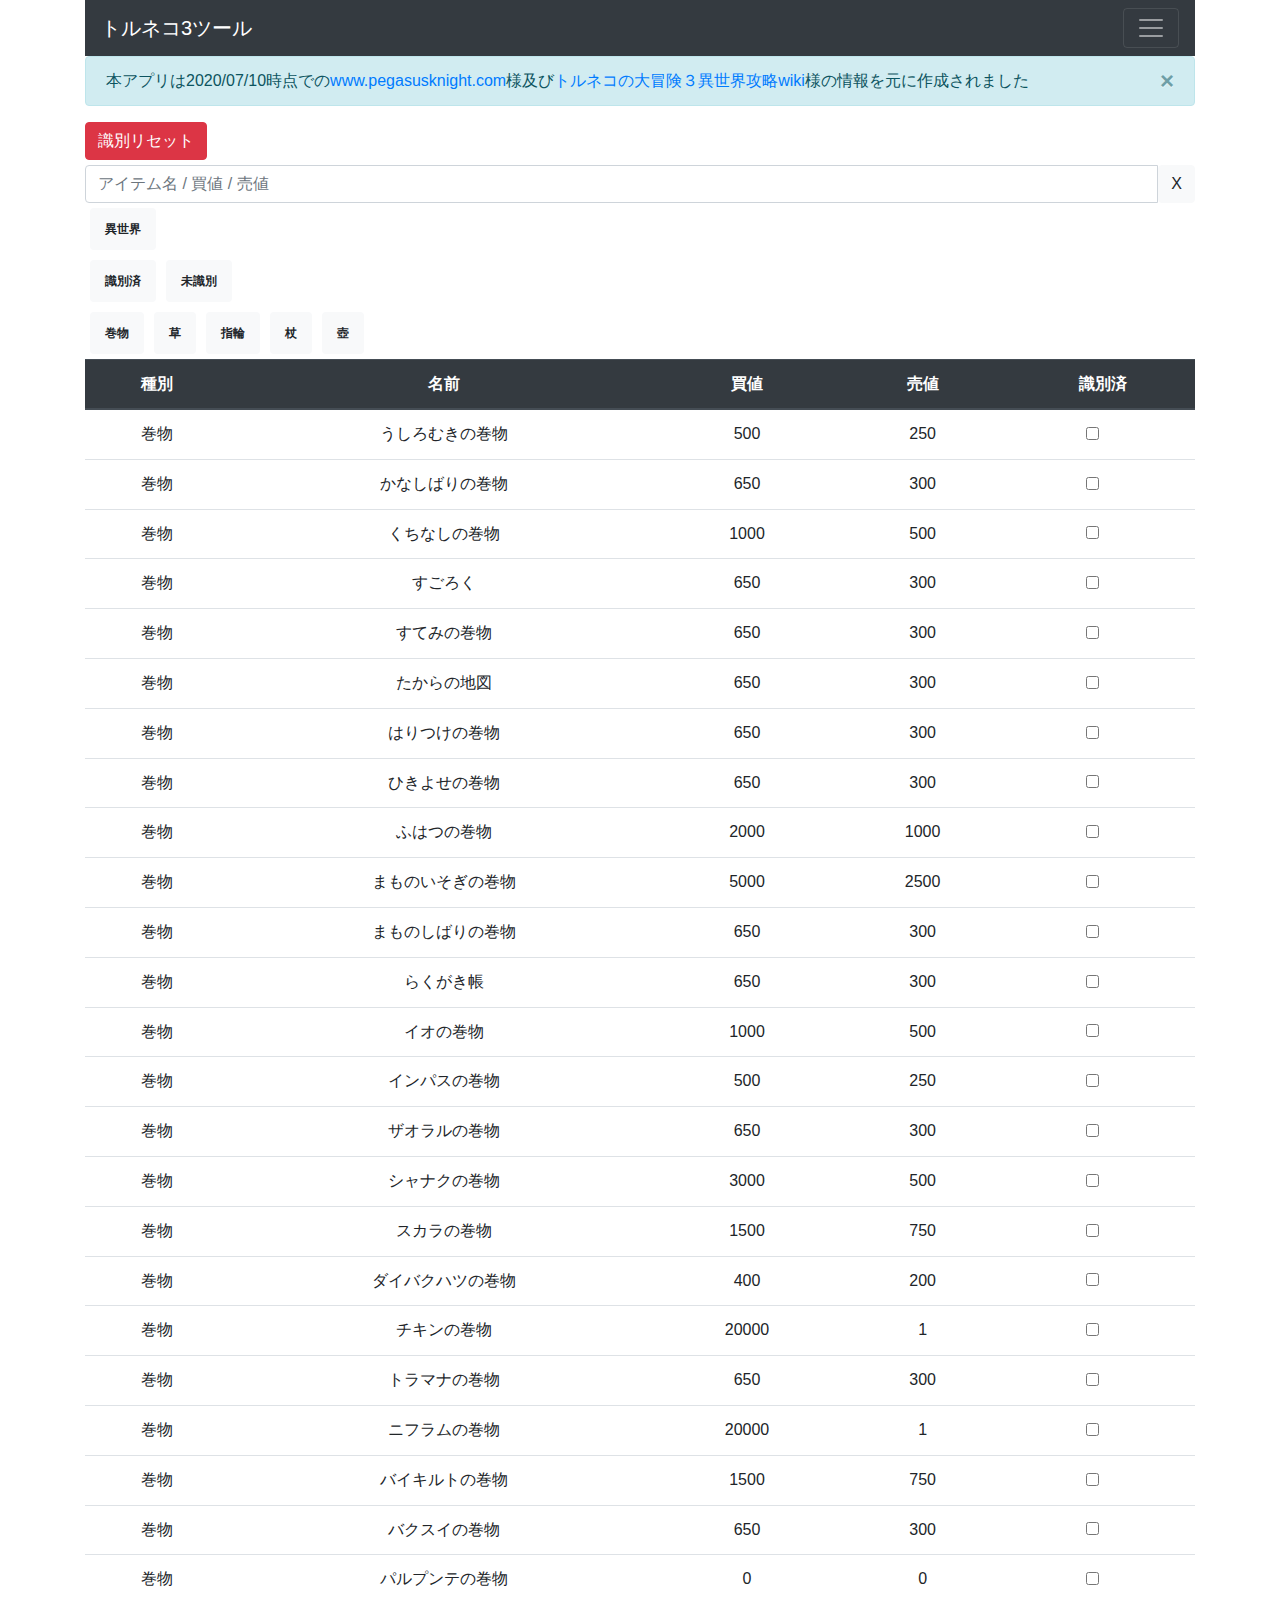
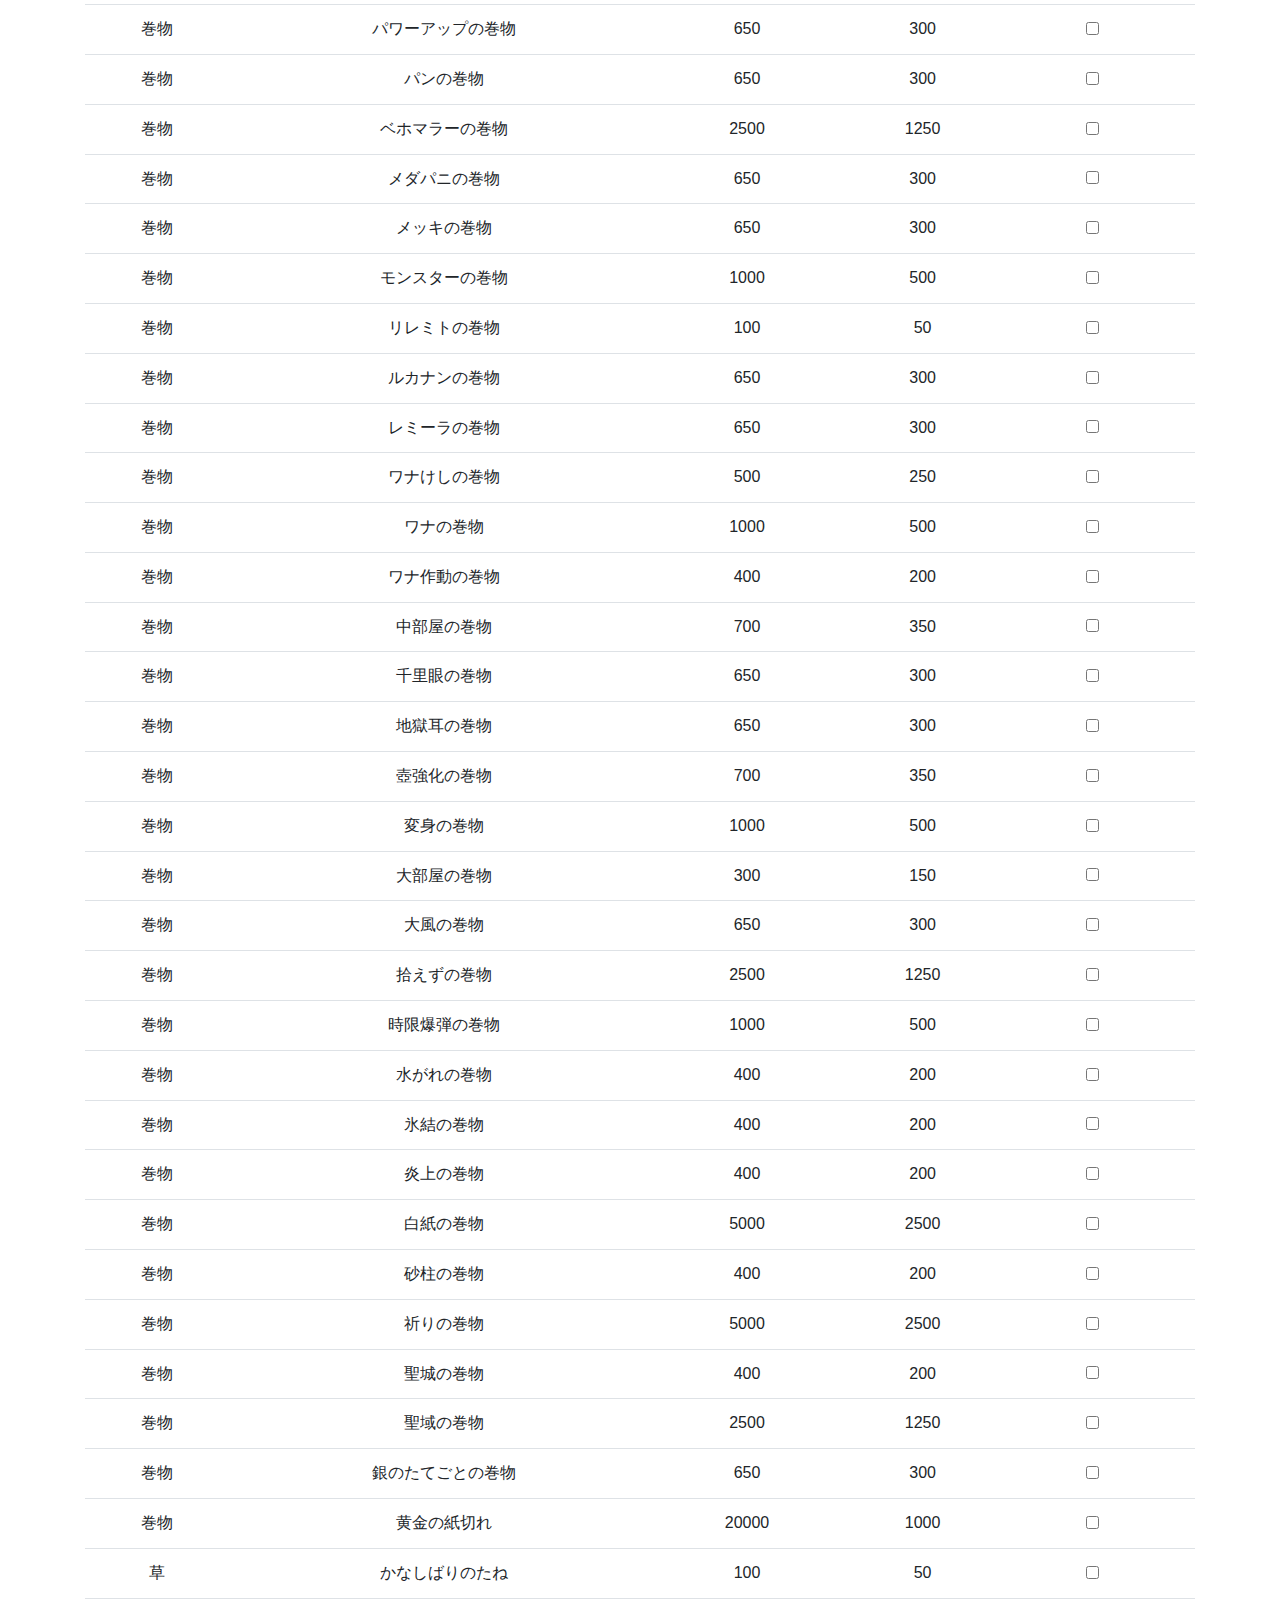
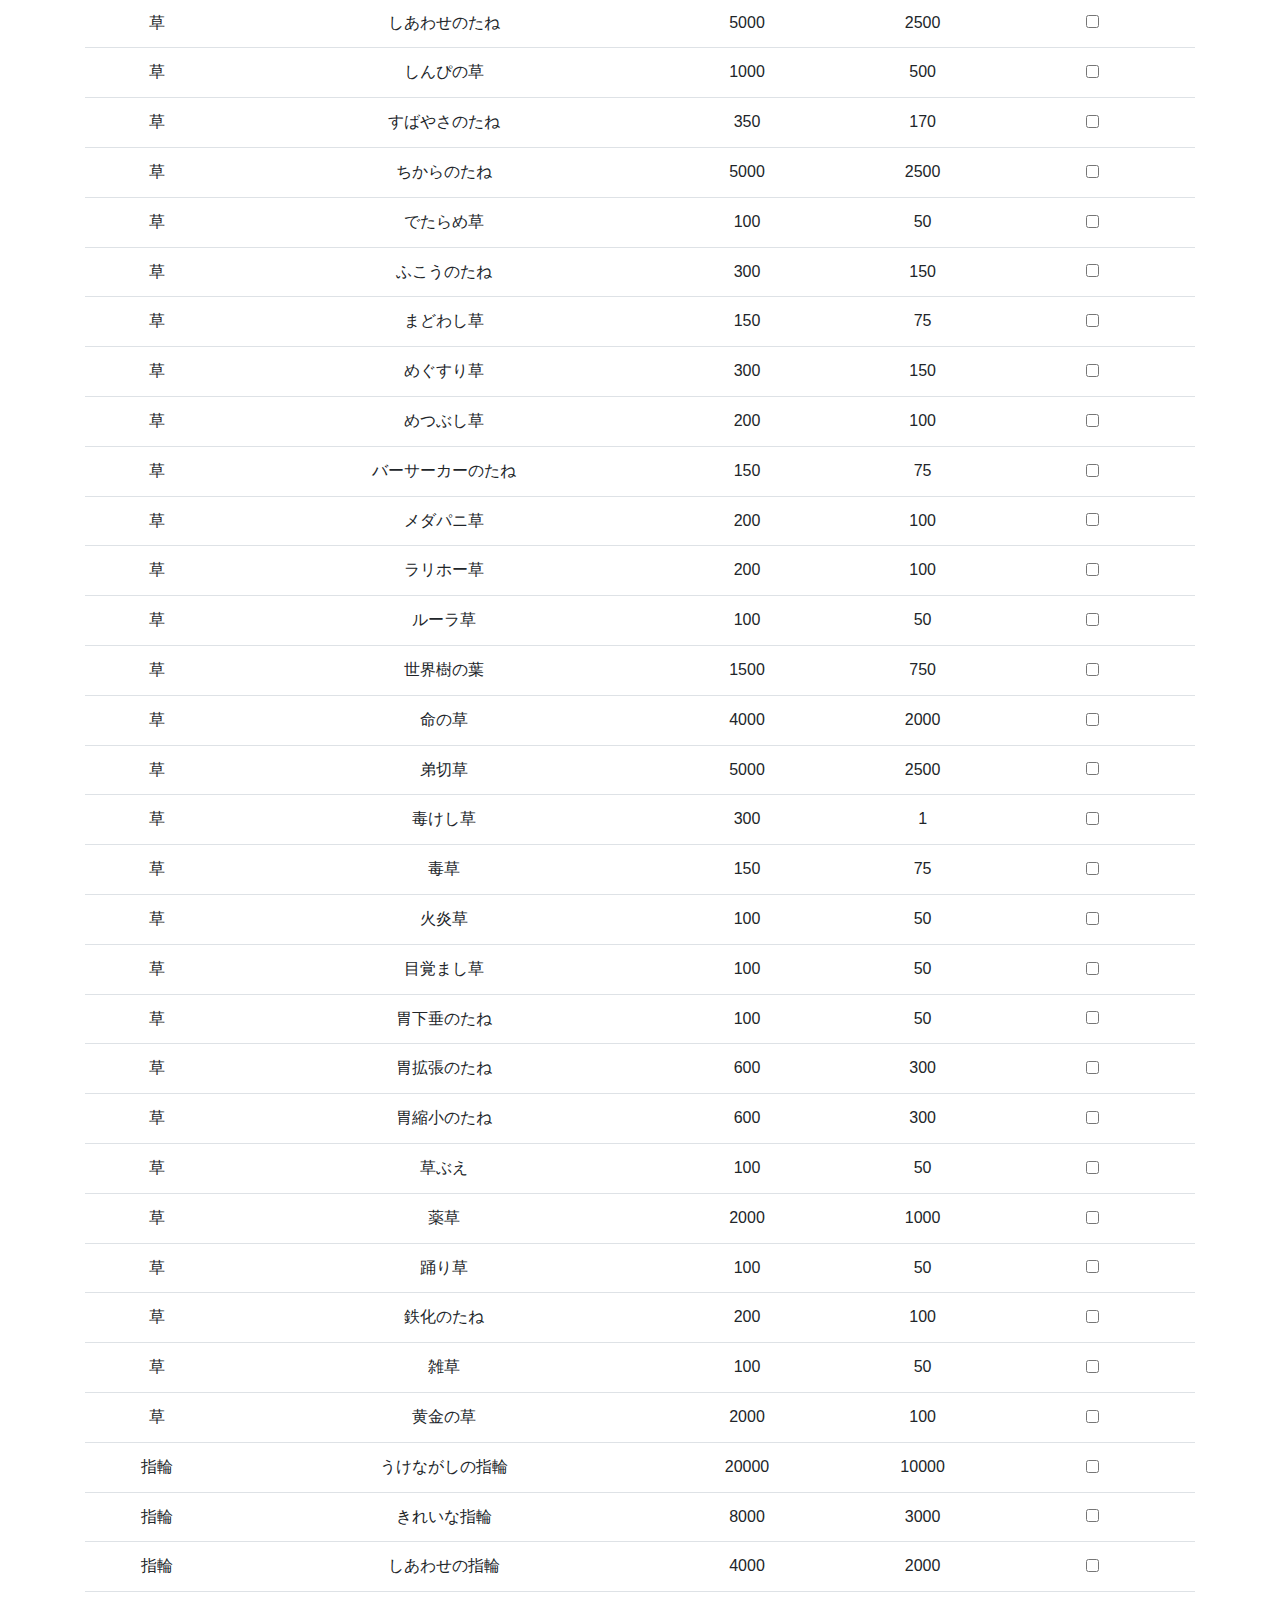
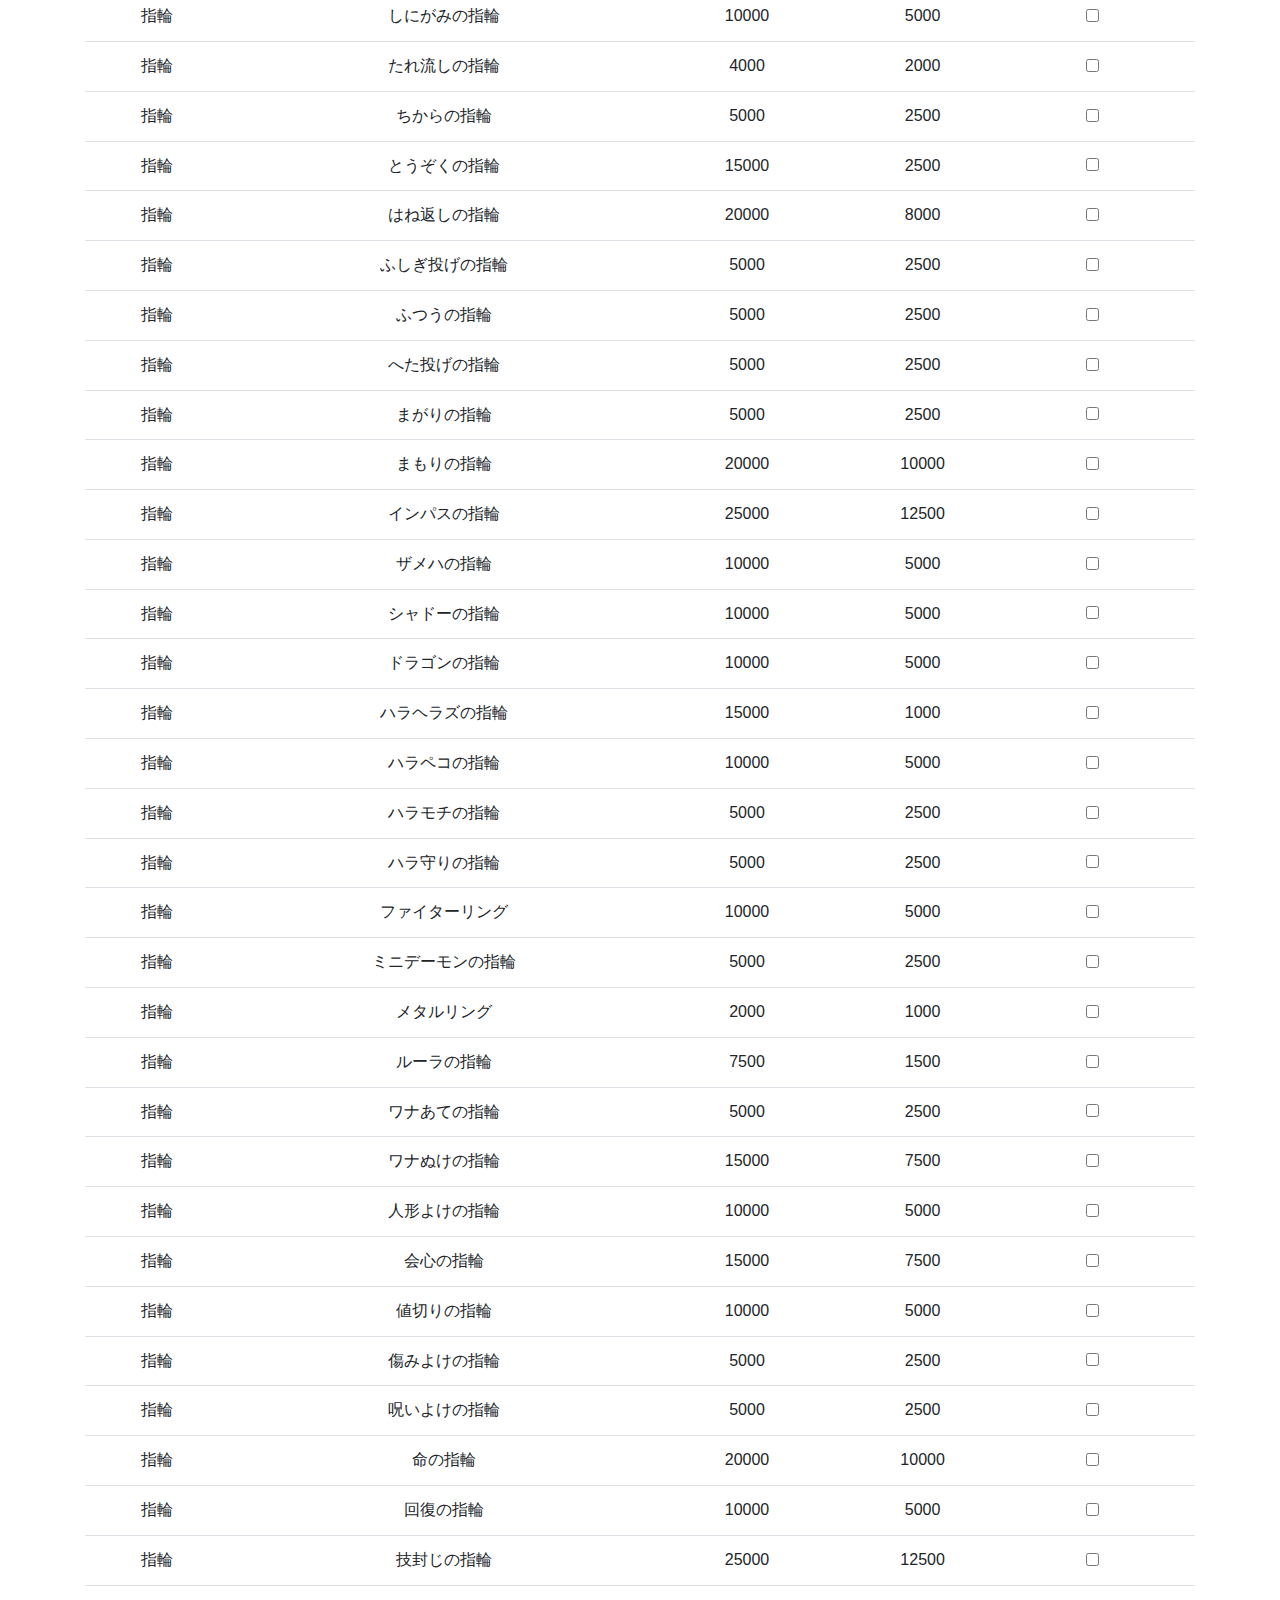
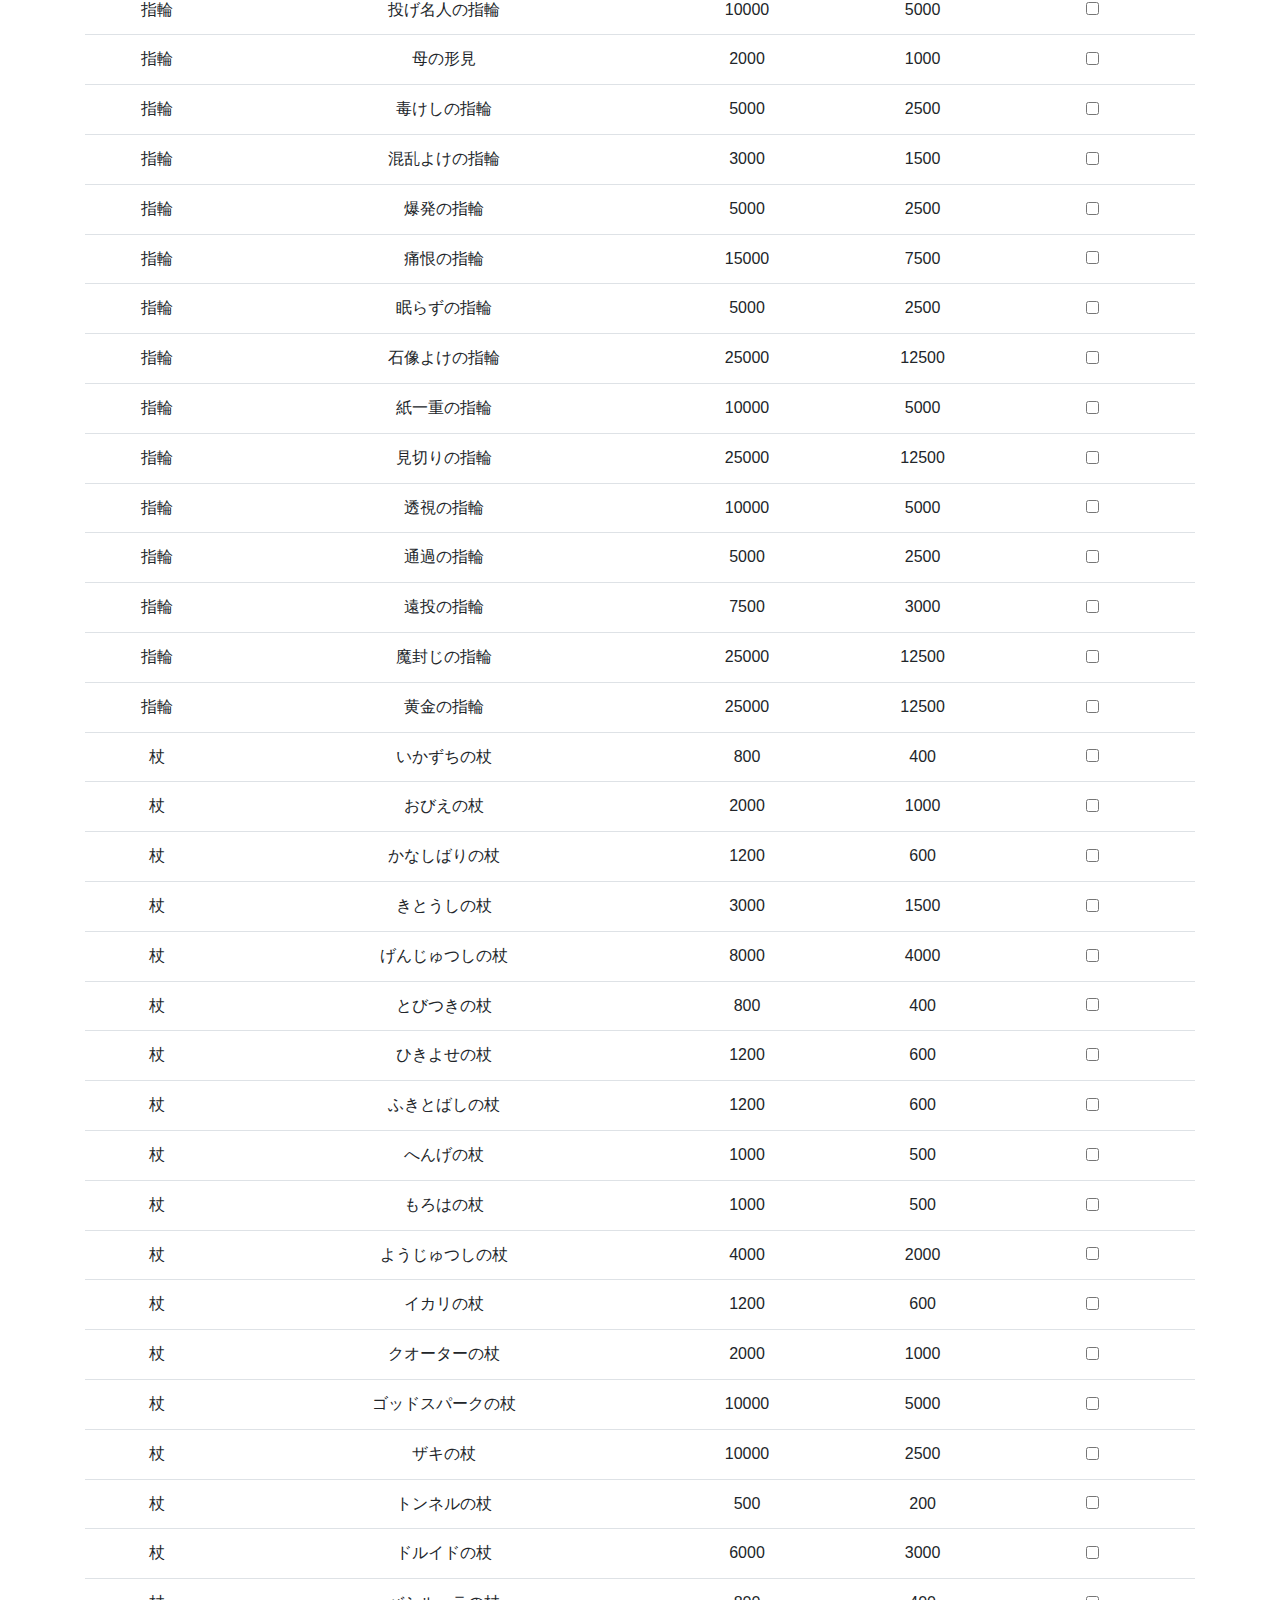
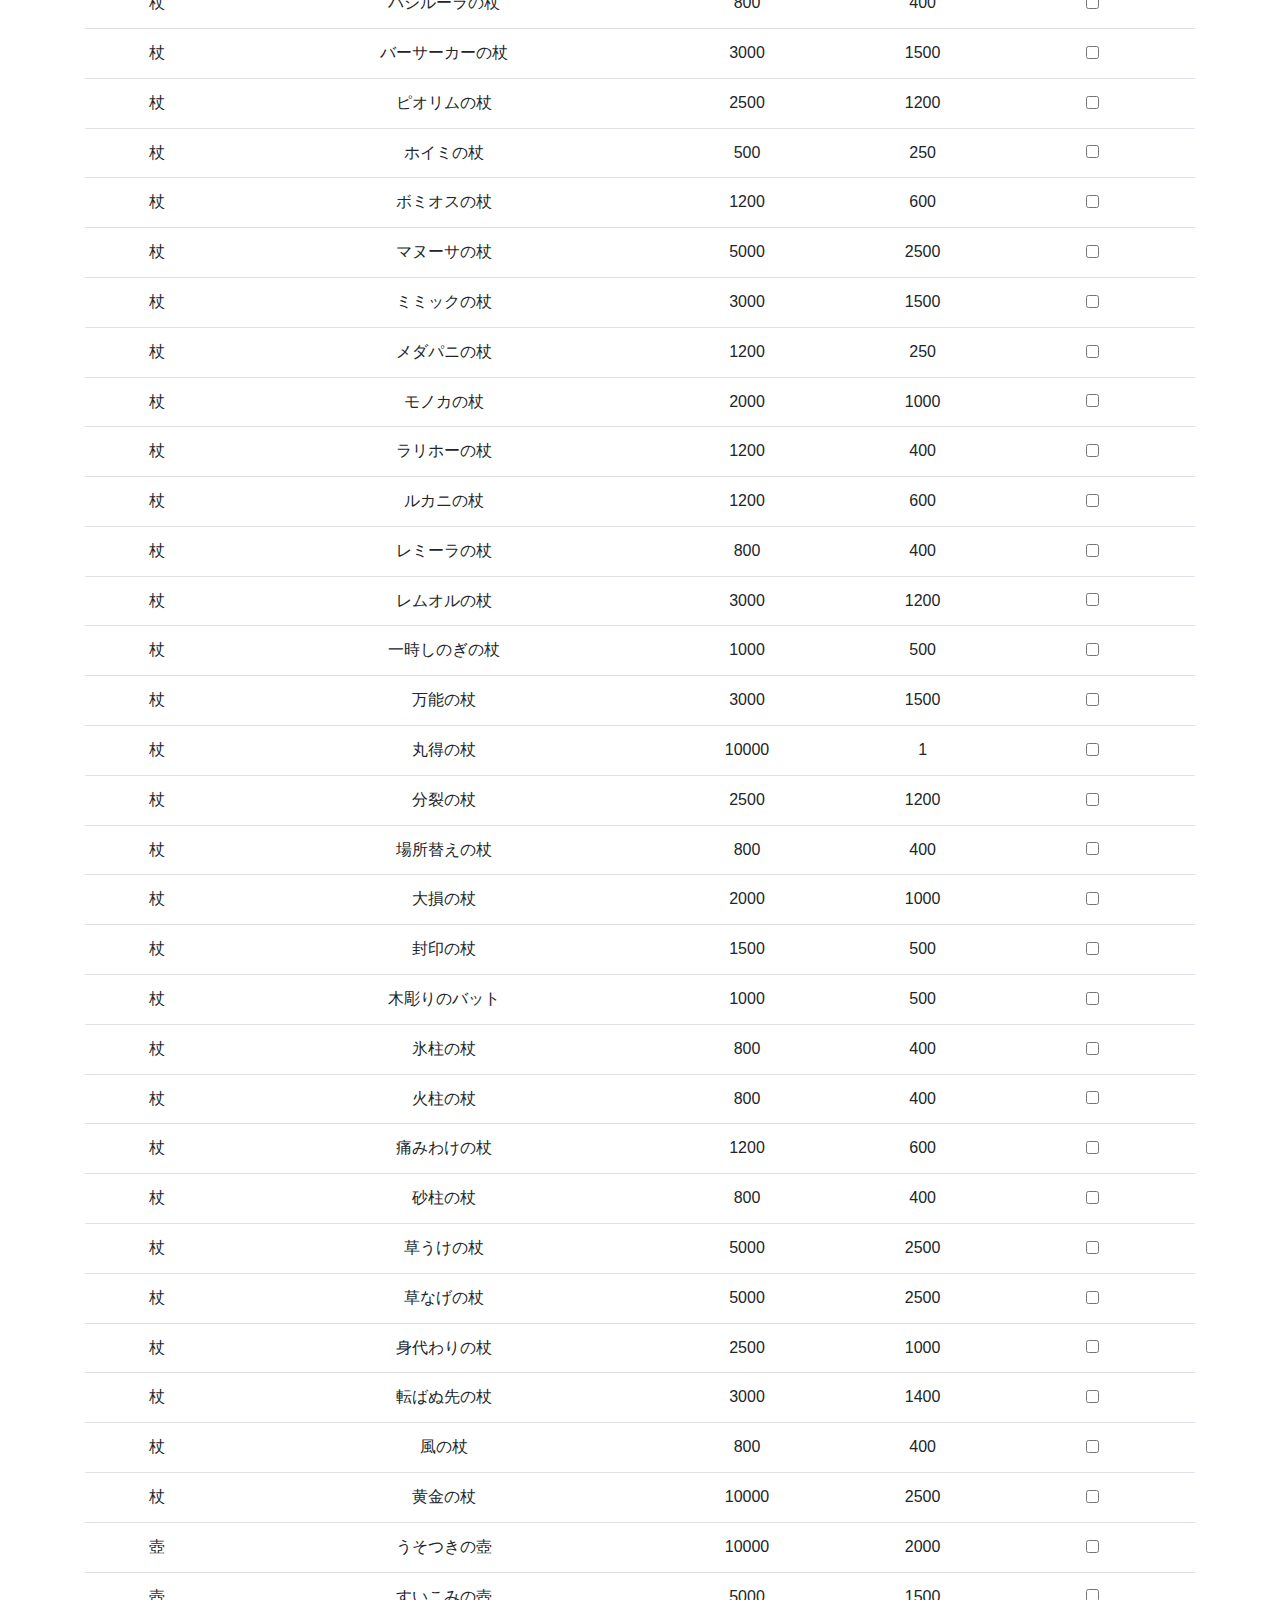
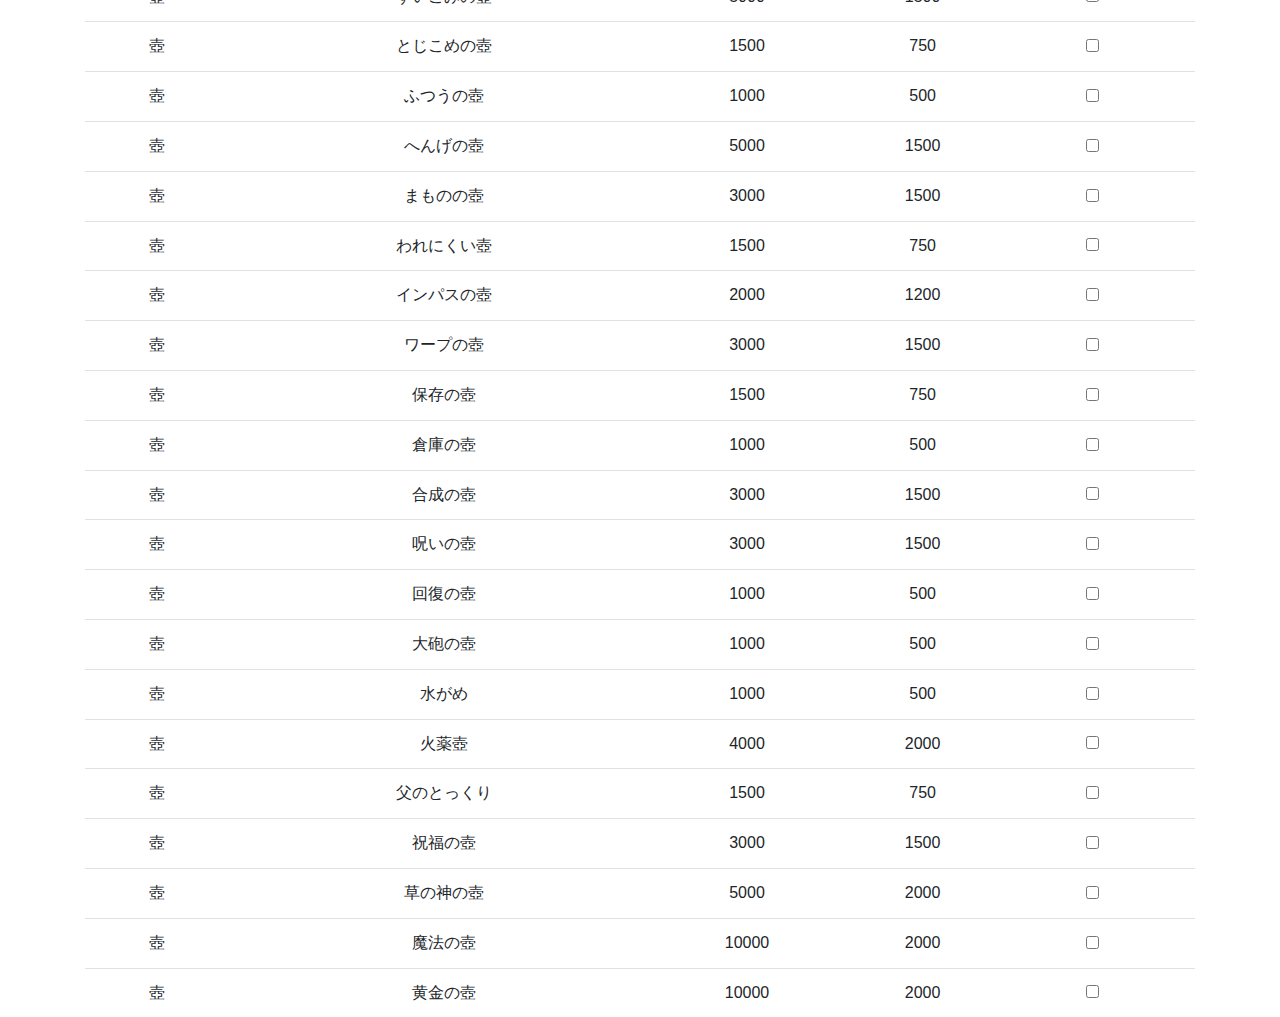
<file: index.html>
<!doctype html><html lang="en"><head><meta charset="utf-8"><meta http-equiv="x-ua-compatible" content="ie=edge"><meta name="viewport" content="width=device-width,initial-scale=1,shrink-to-fit=no"><meta name="theme-color" content="#000000"><link rel="stylesheet" href="https://stackpath.bootstrapcdn.com/bootstrap/4.4.1/css/bootstrap.min.css" integrity="sha384-Vkoo8x4CGsO3+Hhxv8T/Q5PaXtkKtu6ug5TOeNV6gBiFeWPGFN9MuhOf23Q9Ifjh" crossorigin="anonymous"><link rel="manifest" href="https://genki-s.github.io/toruneko-3-tools/manifest.json"><link rel="shortcut icon" href="https://genki-s.github.io/toruneko-3-tools/favicon.ico"><title>トルネコ3ツール</title><meta name="viewport" content="width=device-width,initial-scale=1,maximum-scale=1,user-scalable=no"/><link href="https://genki-s.github.io/toruneko-3-tools/static/css/main.5a1e32fb.chunk.css" rel="stylesheet"></head><body><noscript>You need to enable JavaScript to run this app.</noscript><div id="root"></div><script src="https://code.jquery.com/jquery-3.2.1.slim.min.js" integrity="sha384-KJ3o2DKtIkvYIK3UENzmM7KCkRr/rE9/Qpg6aAZGJwFDMVNA/GpGFF93hXpG5KkN" crossorigin="anonymous"></script><script src="https://cdnjs.cloudflare.com/ajax/libs/popper.js/1.12.9/umd/popper.min.js" integrity="sha384-ApNbgh9B+Y1QKtv3Rn7W3mgPxhU9K/ScQsAP7hUibX39j7fakFPskvXusvfa0b4Q" crossorigin="anonymous"></script><script src="https://maxcdn.bootstrapcdn.com/bootstrap/4.0.0/js/bootstrap.min.js" integrity="sha384-JZR6Spejh4U02d8jOt6vLEHfe/JQGiRRSQQxSfFWpi1MquVdAyjUar5+76PVCmYl" crossorigin="anonymous"></script><script src="https://genki-s.github.io/toruneko-3-tools/static/js/runtime~main.faa29140.js"></script><script src="https://genki-s.github.io/toruneko-3-tools/static/js/vendors~main.3ca81432.chunk.js"></script><script src="https://genki-s.github.io/toruneko-3-tools/static/js/main.8661b331.chunk.js"></script></body></html>
</file>
